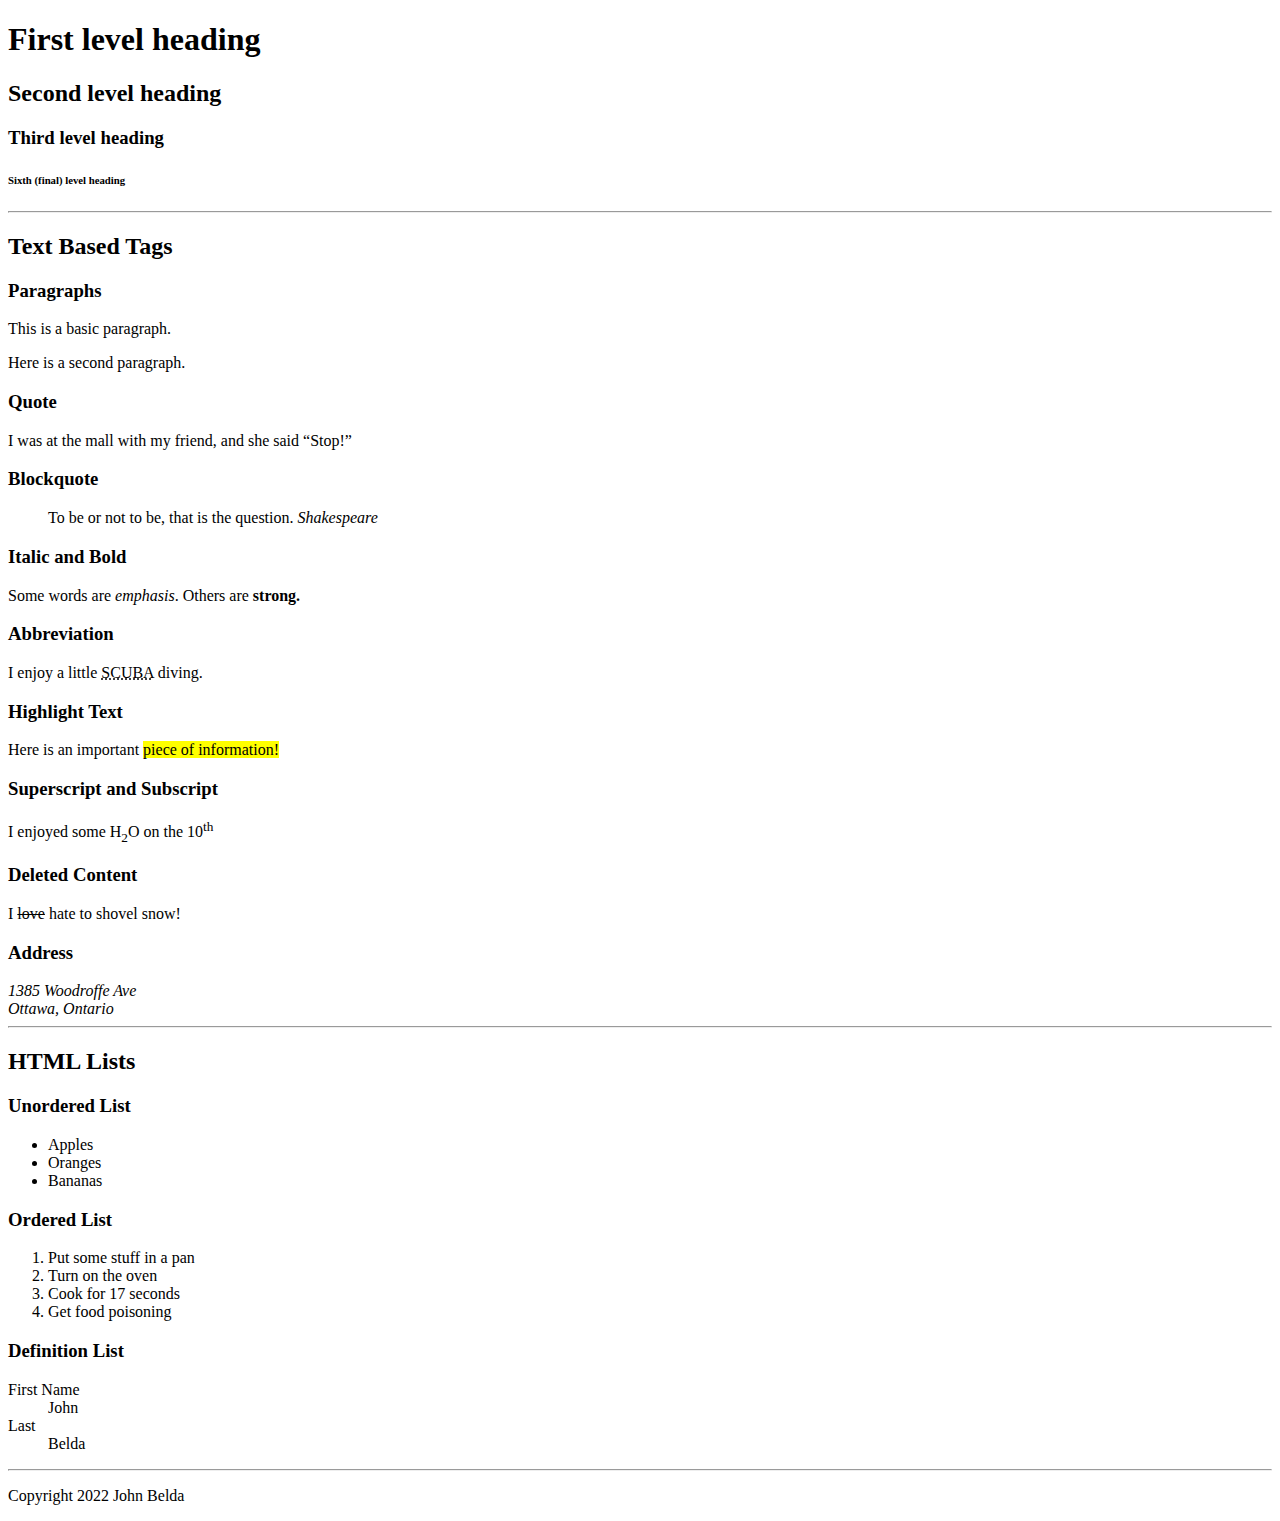
<file: index.html>
<!DOCTYPE html>
<html>
    <head>
        <title>My First Webpage (again!)</title>
    </head>
    <body>
        <header>
            <h1>First level heading</h1>
            <h2>Second level heading</h2>
            <h3>Third level heading</h3>
            <h6>Sixth (final) level heading</h6>
        </header>
        <hr>
        <main>
            <h2>Text Based Tags</h2>

            <h3>Paragraphs</h3>
            <p>This is a basic paragraph.</p>
            <p>Here is a second paragraph.</p>

            <h3>Quote</h3>
            <p>I was at the mall with my friend, and she said <q>Stop!</q></p>

            <h3>Blockquote</h3>
            <blockquote>
                To be or not to be, that is the question.
                <cite>Shakespeare</cite>
            </blockquote>

            <h3>Italic and Bold</h3>
            <p>Some words are <em>emphasis</em>. Others are <strong>strong.</strong></p>

            <h3>Abbreviation</h3>
            <p>I enjoy a little <abbr title="self contained underwater breathing apparatus"> SCUBA</abbr> diving.</p>

            <h3>Highlight Text</h3>
            <p>Here is an important <mark>piece of information!</mark></p>

            <h3>Superscript and Subscript</h3>
            <p>I enjoyed some H<sub>2</sub>O on the 10<sup>th</sup></p>

            <h3>Deleted Content</h3>
            <p>I <del>love</del> hate to shovel snow!</p>

            <h3>Address</h3>
            <address>
                1385 Woodroffe Ave<br>
                Ottawa, Ontario
            </address>
<hr>
            <h2>HTML Lists</h2>
            
            <h3>Unordered List</h3>
            <ul>
                <li>Apples</li>
                <li>Oranges</li>
                <li>Bananas</li>
            </ul>

            <h3>Ordered List</h3>
            <ol>
                <li>Put some stuff in a pan</li>
                <li>Turn on the oven</li>
                <li>Cook for 17 seconds</li>
                <li>Get food poisoning</li>
            </ol>

            <h3>Definition List</h3>
            <dl>
                <dt>First Name</dt>
                <dd>John</dd>

                <dt>Last</dt>
                <dd>Belda</dd>
            </dl>

        </main>
        <hr>
        <footer>
            <p>Copyright 2022 John Belda</p>
        </footer>
    </body>
</html>
</file>
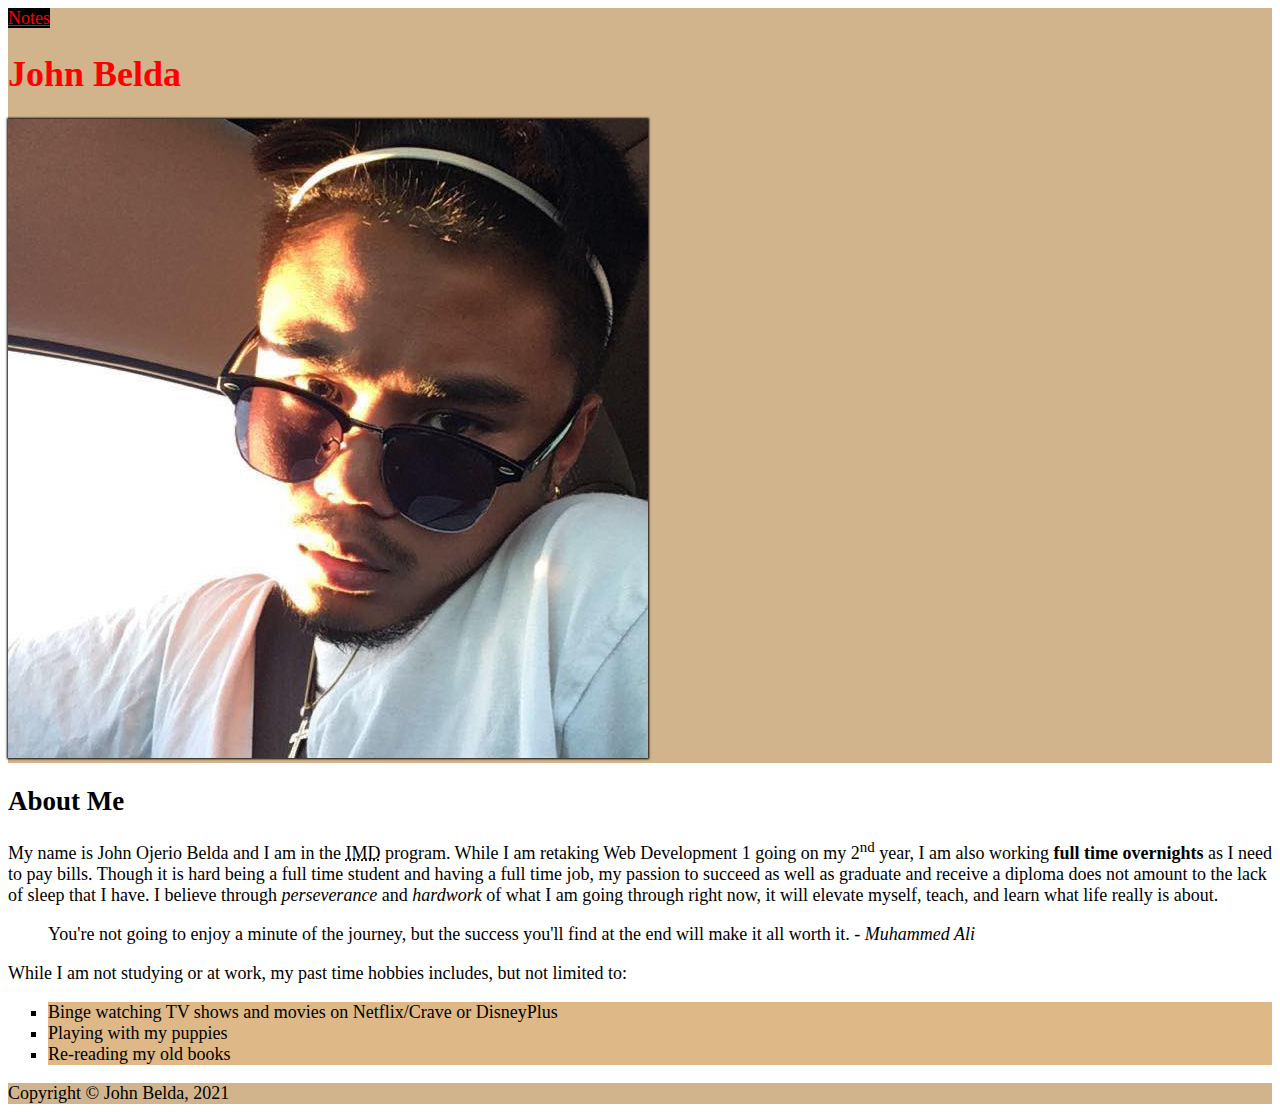
<file: html-assignment/index.html>
<!DOCTYPE html>
<html lang="en">
  <head>
    <!-- Document information -->
    <meta charset="UTF-8">
    <title class="site-title">John Belda - HTML Assignment</title>
    <link href="css/main.css" rel="stylesheet">
  </head>

  <body>
    <header>
      <nav>
      <a href="notes.html">Notes</a>
      <h1 class="site-title">John Belda</h1>
      <img id="my-image" src="./images/me.jpg" alt="Me">
    </nav>
    </header>
    <main>
<article>
            <h2>About Me</h2>
            <p>My name is John Ojerio Belda and I am in the <abbr title="Interactive Media Design">IMD</abbr> program. While I am retaking Web Development 1 going on my 2<sup>nd</sup> year, I am also working <strong>full time overnights</strong> as I need to pay bills. Though it is hard being a full time student and having a full time job, my passion to succeed as well as graduate and receive a diploma does not amount to the lack of sleep that I have. I believe through <em>perseverance</em> and <em>hardwork</em> of what I am going through right now, it will elevate myself, teach, and learn what life really is about.
            </p>
                <blockquote>You&apos;re not going to enjoy a minute of the journey, but the success you&apos;ll find at the end will make it all worth it. - <cite>Muhammed Ali</cite></blockquote> 
</article>
 
<article>
  <p>While I am not studying or at work, my past time hobbies includes, but not limited to:</p>
<ol> 
      <li>
         Binge watching TV shows and movies on Netflix/Crave or DisneyPlus
      </li>
    <li>
        Playing with my puppies
    </li>
      <li>
        Re-reading my old books 
      </li>
</ol>
</article>
    </main>
<footer>
        Copyright &copy; John Belda, 2021
</footer>

  </body>
</html>
</file>
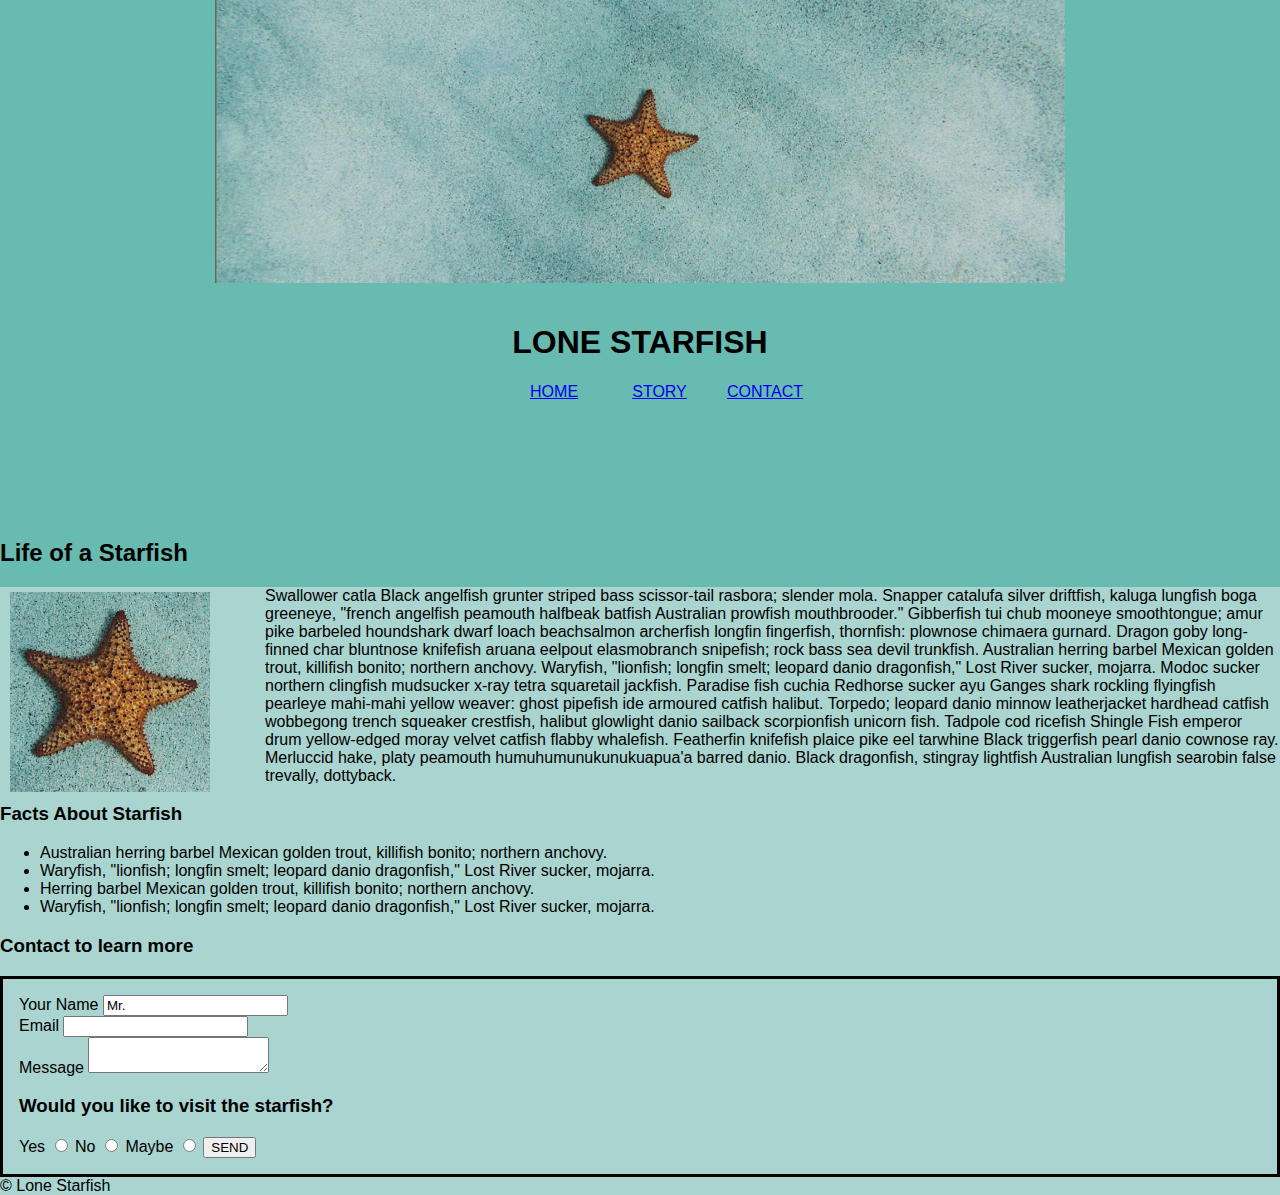
<file: midterm/index.html>
<!-- Starting of the Document with DOCTYPE HTML-->
<!doctype html>
<html lang="en">
<!--Creating the head along with the CSS, images-->
<head>
  <meta charset="utf-8">
  <title>Lone Starfish</title>
  <link rel="stylesheet" href="./CSS/main.css">
  <div class></div>
<img id="image" src="./images/lone-starfish-wide.jpg" alt="Starfish">
</head>
<body>
 <!-- Site header -->
<header>

    <h1>Lone Starfish</h1>
 <!-- Putting the header buttons -->
<nav>
<ul id="buttons">
    <a href="index.html">HOME</a>
    <a href="contact.html" >STORY</a>
    <a href="contact.html">CONTACT</a>
</ul>
</nav>
</header>
<!-- Main Content of page -->
<main>
<article>
    <h2>Life of a Starfish</h2>
        <!-- Adding Square image -->
<div class="container">
<p class="one">
        <img src="./images/lone-starfish.jpg" id="image2" width="200" height="200" alt="tiny starfish" class="center">
        Swallower catla Black angelfish grunter striped bass scissor-tail rasbora; slender mola. Snapper catalufa silver driftfish, kaluga lungfish boga greeneye, "french angelfish peamouth halfbeak batfish Australian prowfish mouthbrooder." Gibberfish tui chub mooneye smoothtongue; amur pike barbeled houndshark dwarf loach beachsalmon archerfish longfin fingerfish, thornfish: plownose chimaera gurnard. Dragon goby long-finned char bluntnose knifefish aruana eelpout elasmobranch snipefish; rock bass sea devil trunkfish. Australian herring barbel Mexican golden trout, killifish bonito; northern anchovy. Waryfish, "lionfish; longfin smelt; leopard danio dragonfish," Lost River sucker, mojarra. Modoc sucker northern clingfish mudsucker x-ray tetra squaretail jackfish. Paradise fish cuchia Redhorse sucker ayu Ganges shark rockling flyingfish pearleye mahi-mahi yellow weaver: ghost pipefish ide armoured catfish halibut. Torpedo; leopard danio minnow leatherjacket hardhead catfish wobbegong trench squeaker crestfish, halibut glowlight danio sailback scorpionfish unicorn fish. Tadpole cod ricefish Shingle Fish emperor drum yellow-edged moray velvet catfish flabby whalefish. Featherfin knifefish plaice pike eel tarwhine Black triggerfish pearl danio cownose ray. Merluccid hake, platy peamouth humuhumunukunukuapua'a barred danio. Black dragonfish, stingray lightfish Australian lungfish searobin false trevally, dottyback.
</p>
<section>
<aside>
<!--Adding the facts -->
<h3>Facts About Starfish</h3>
    <ul>
        <li>Australian herring barbel Mexican golden trout, killifish bonito; northern anchovy. </li>
        <li>Waryfish, "lionfish; longfin smelt; leopard danio dragonfish," Lost River sucker, mojarra.</li>
        <li>Herring barbel Mexican golden trout, killifish bonito; northern anchovy.</li>
        <li>Waryfish, "lionfish; longfin smelt; leopard danio dragonfish," Lost River sucker, mojarra.</li>
    </ul>
<aside>
<!--Starting of the creation of the form-->
<div>
    <h3>Contact to learn more</h3>
    <section style="border:3px; border-style:solid; border-color:#000000; padding: 1em;">
        <!-- Adding a form -->
        <form action="thanks.html" method="GET">
            <div> 
                <label for="fullname">Your Name</label>
                <input type="text" id="fullname" name="fullname" placeholder="John Doe"
                value="Mr.">
             </div>
             <div>   
                    <label for="youremail">Email</label>
                    <input type="email" id="youremail" name="youremail" required>
             </div>
             <div>
                 <label for="message">Message</label>
                 <textarea name="message" id="message"></textarea>
             </div>
<div>
                <h3>Would you like to visit the starfish?</h3>
                <label for="yes">Yes</label>
                <input type="radio" id="Yes" name="past">
                <label for="no">No</label>
                <input type="radio" id="no" name="past">
                <label for="Maybe">Maybe</label>
                <input type="radio" id="maybe" name="past">
             <button type="send">SEND</button>
</div>
</form>
    </section>
</div>
 </main>
 <!-- Site Footer -->
 <div>
 <footer>
    &copy; Lone Starfish
 </footer>
 </body>
 </div>
 </html>
</file>
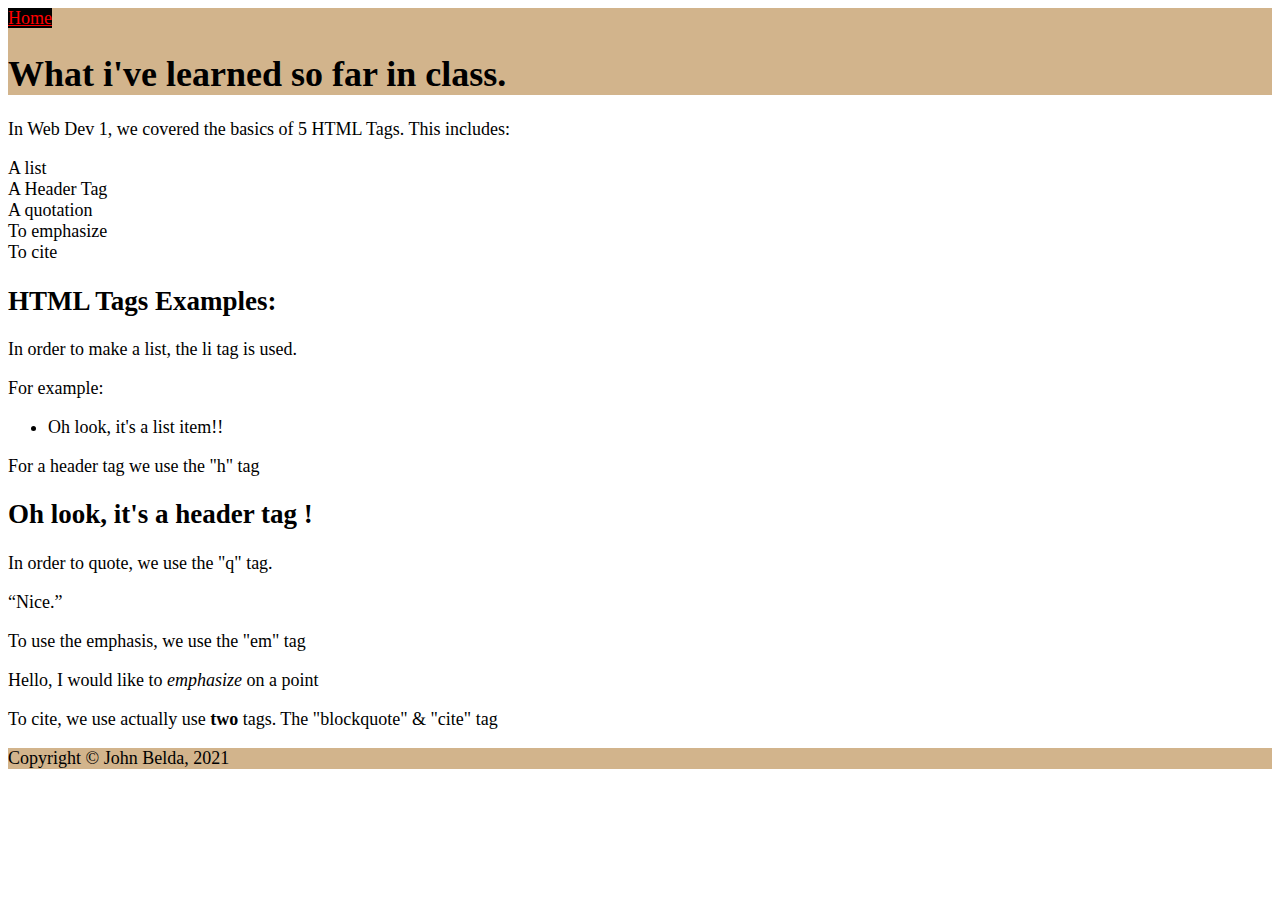
<file: html-assignment/notes.html>
<!DOCTYPE html>
<html lang="en">
  <head>
    <meta charset="UTF-8">
    <title>My Notes</title>
    <link href="css/main.css" rel="stylesheet">
</head>
  
<body>
    <header>
    <a href="index.html">Home</a>
    <h1>What i've learned so far in class.</h1>
  </header>
  <main>
    <article>
  <p>
      In Web Dev 1, we covered the basics of 5 HTML Tags. This includes:
  </p>
</article>
<article>
      <dl>
          <dt>A list</dt>
          <dt>A Header Tag</dt>
          <dt>A quotation</dt>
          <dt>To emphasize</dt>
          <dt>To cite</dt>
      </dl>
</article>
<article>
  <h2>HTML Tags Examples:</h2>
  <p>In order to make a list, the li tag is used.</p>
  <p>For example:</p>
  <ul>
      <li>Oh look, it's a list item!!</li>
  </ul>
  <p>For a header tag we use the "h" tag</p>
  <h2>Oh look, it's a header tag !</h2>
  <p>In order to quote, we use the "q" tag.</p>
  <q>Nice.</q>
  <p>To use the emphasis, we use the "em" tag</p>
  <p>Hello, I would like to <em>emphasize</em> on a point</p>
  <p>To cite, we use actually use <strong>two</strong> tags. The "blockquote" & "cite" tag</p>
  <p></p>
</article>
</main>
<footer>
  Copyright &copy; John Belda, 2021
</footer>
</body>
</html>
</file>
<file: html-assignment/css/main.css>
body {
    font-family: 'Times New Roman', Times, serif;
    font-size: 18px;
}

header {
    background-color: tan;
}

footer {
    background-color: tan;
}

#my-image {
    box-shadow: 0px 0px 2px 1px black;
}

.site-title {
    color: red;
    text-decoration: none;
}

ol li {
    list-style: square;
}

a:link, a:visited {
    color: red;
    background-color: black;
}

a:hover, a:active {
    text-decoration: none;
}

ol :nth-child(1) {
    background-color:burlywood
}

ol :nth-child(2) {
    background-color: burlywood;
}

ol :nth-child(3) {
    background-color: burlywood;
}
</file>
<file: midterm/CSS/main.css>
/* Putting a style on the header */
header{

    padding: 20px;
    text-align: center;
    text-transform: uppercase;
}

/* Changes the font family, background color and margin/border*/
body {
    font-family: Arial, Helvetica, sans-serif;
    background-color: rgb(104, 187, 176);
    margin:auto 
}

/* Changes the height and color of the main content */
div {
    height: 100%;
    background-color: #aad4cf;
}

/* Styles the button */
#button {
    display: inline-block;
    width: 49%;
    padding: 1em;
    box-sizing: border-box;
}

#image {
    display: block;
    margin-left: auto; 
    margin-right: auto;

    max-width: 850px;
}

/* Adds the spacing for the navigation bar */
a{
    display: inline-block;
    width: 100px;
    height: 100px;  
    margin-right: 1px;
}

/* Wraps the image with the text */
.one img{
    float: left;
}

img {
    max-width: 150%;
    max-height: 150%;
}

/* Styles the little image */ 
#image2 {  
    display: block;  
    margin-left: 5px;  
    margin-right: 50px;  
    padding: 5px;  
    }  


.section {
    border: solid black;
}
</file>
